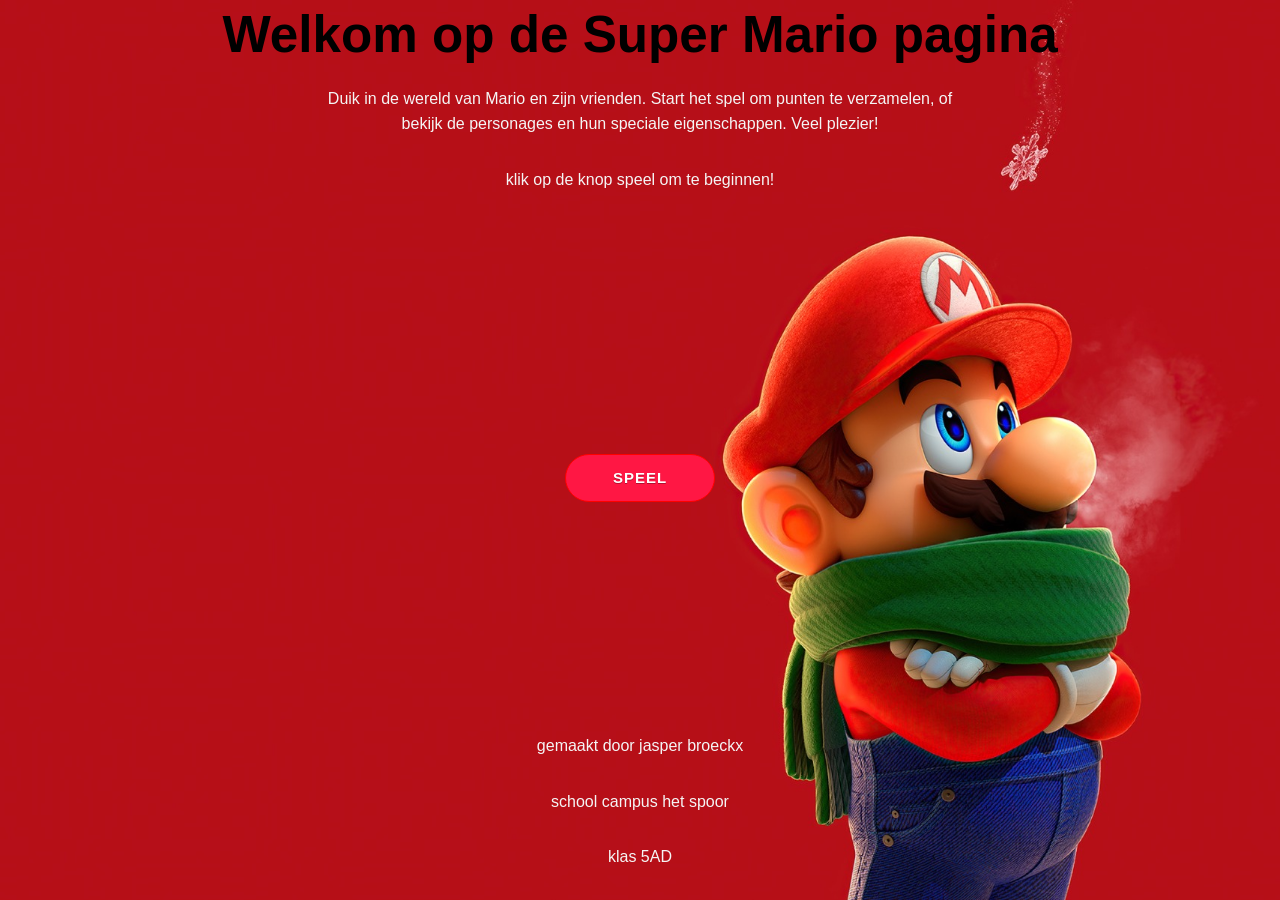
<file: index.html>
<!DOCTYPE html>
<html lang="nl-BE">
<head>
    <meta charset="UTF-8">
    <meta name="viewport" content="width=device-width, initial-scale=1.0">
    <title>mario Website</title>
    <link rel="stylesheet" href="CSS/styles.css">
</head>
<body>
    <h1>Welkom op de Super Mario pagina</h1>
    <p>Duik in de wereld van Mario en zijn vrienden. 
      Start het spel om punten te verzamelen, 
      of bekijk de personages en hun speciale eigenschappen.
      Veel plezier!
    </p>
    <p>klik op de knop speel om te beginnen!</p>

    <div class="center-area">
      <a class="play-button" href="html/game.html" aria-label="Speel">
        <span class="text">Speel</span>
      </a>
    </div>
    <script src="js/index.js"></script>
    <footer>
        <p>gemaakt door jasper broeckx</p>
        <p>school campus het spoor</p>
        <p>klas 5AD</p>
    </footer>
</body>
</html>
</file>
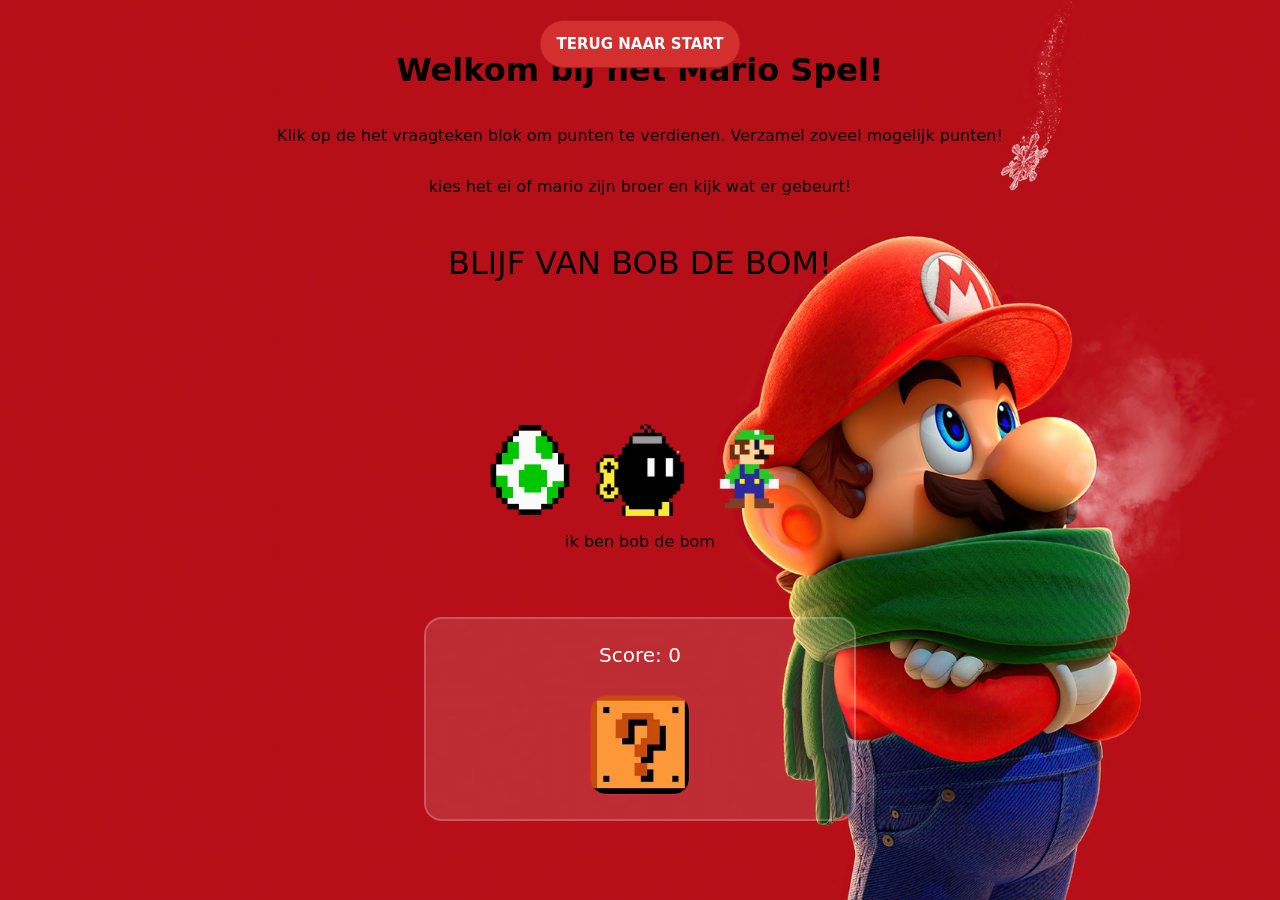
<file: html/game.html>
<!DOCTYPE html>
<html lang="nl-BE">
<head>
	<meta charset="utf-8">
	<meta name="viewport" content="width=device-width, initial-scale=1">
    <link rel="stylesheet" href="../CSS/game.css">
</head>
<body>
	<h1>Welkom bij het Mario Spel!</h1>
	<p>Klik op de het vraagteken blok om punten te verdienen. Verzamel zoveel mogelijk punten!</p>
	<a class="game-button back-button" href="../index.html" aria-label="Terug naar startpagina">
	  <span class="text">Terug naar start</span>
	</a>
	<p>kies het ei of mario zijn broer en kijk wat er gebeurt!</p>
	<p style="font-size:200%;">BLIJF VAN BOB DE BOM!</p>

	<div class="button-row">
	  <a class="game-button character-button yoshi" href="https://6ssl.github.io/project1-BETA/index.html" aria-label="Ga naar Yoshi pagina"></a>
	  <a class="game-button close-button" href="../html/Je_Was_Gewaarhuwd.html"></a>
	  <a class="game-button character-button luigi" href="https://jellie12.github.io/Project-Web-Dev-2026/" aria-label="Ga naar Luigi pagina"></a>
	  <!-- https://www.w3schools.com/html/html_classes.asp -->
	</div>
	<div style="text-align: center;">
  		<p>ik ben bob de bom</p>
	</div>
	<main class="card" role="main">
		<div id="score">Score: 0</div>
		<button id="clicker" aria-label="Klik hier om punten te verdienen">Klik</button>
		
	</main>


	

	<script src="../js/game.js"></script>
</body>
</html>
</file>
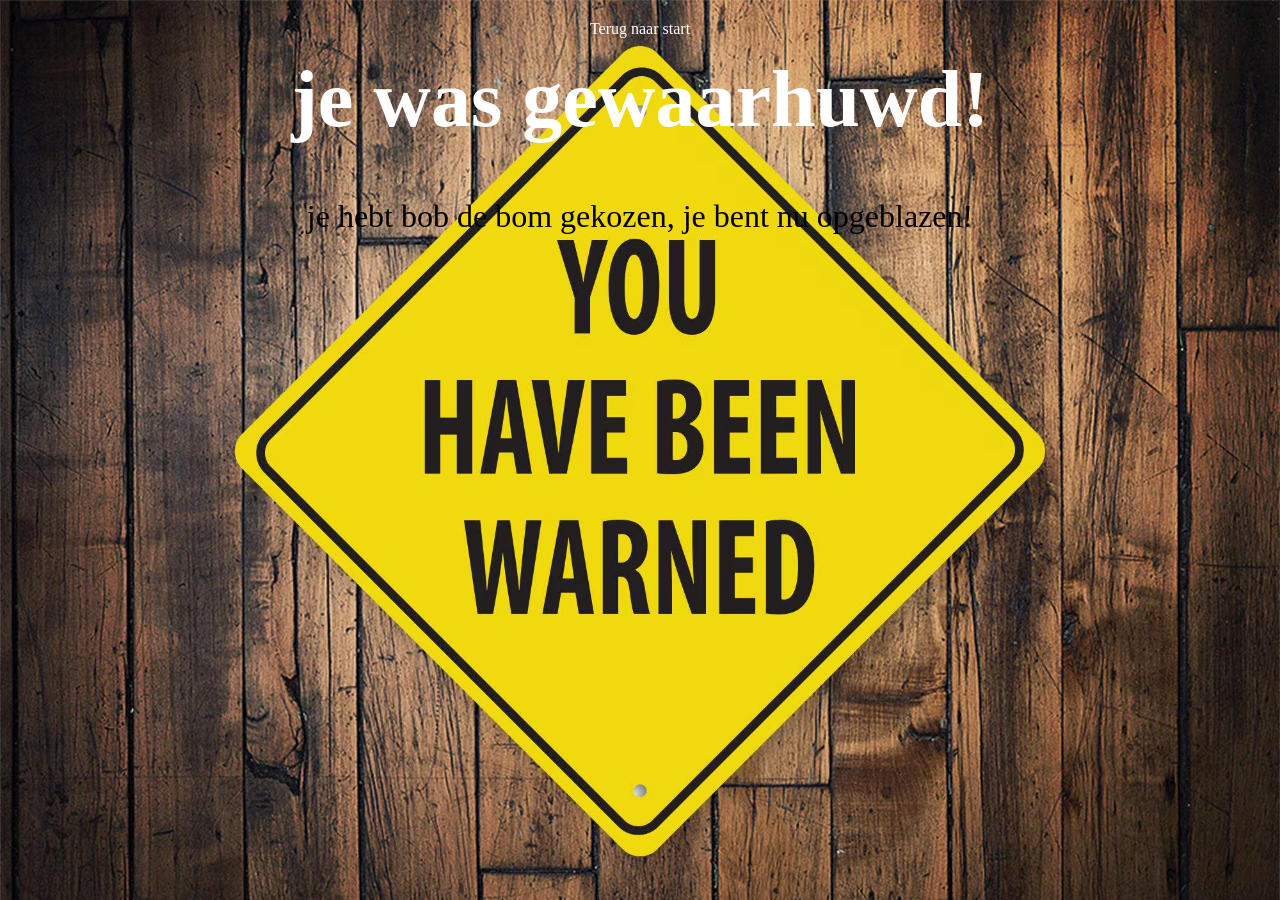
<file: html/Je_Was_Gewaarhuwd.html>
<!DOCTYPE html>
<html lang="nl-BE">
<head>
	<meta charset="utf-8">
	<meta name="viewport" content="width=device-width, initial-scale=1">
    <link rel="stylesheet" href="../CSS/gewaarschuwd.css">
</head>
<body>
    <h1 style="font-size:500%;">je was gewaarhuwd!</h1>
    <!-- https://www.w3schools.com/html/html_styles.asp -->
    <p style="font-size:200%;">je hebt bob de bom gekozen, je bent nu opgeblazen!</p>
    <a class="game-button back-button" href="../index.html" aria-label="Terug naar startpagina">
	  <span class="text">Terug naar start</span>
	</a>
</body>
</file>
<file: CSS/styles.css>
* { box-sizing: border-box; margin: 0; padding: 0; }

body {
  font-family: "Trebuchet MS", Arial, sans-serif;
  background: url('../media/super-mario-fr-1920x1201.jpg') center top / cover no-repeat;
  color: #ffffff;
  min-height: 100vh;
  display: flex;
  flex-direction: column;
  position: relative;
  align-items: center;
  justify-content: center;
}


h1 {
  font-size: clamp(2rem, 4vw, 3.2rem);
  margin: 0 0 16px;
  padding: 8px 16px;
  color: #000000;
  border-radius: 12px;
  line-height: 1.05;
}

p {
  margin: 0 0 30px;
  text-align: center;
  color: #f5f5f5;
  max-width: 640px;
  font-size: 1rem;
  line-height: 1.6;
}




.center-area {
  flex: 1;
  display: flex;
  align-items: center;
  justify-content: center;
  width: 100%;
  background: none;
}

.play-button {
  display: inline-flex;
  align-items: center;
  justify-content: center;
  overflow: hidden;
  min-width: 150px;
  height: 48px;
  padding: 0 16px;
  border: 1px solid #ff0000;
  border-radius: 999px;
  font: 700 15px/1 "Istok Web", sans-serif;
  letter-spacing: 1px;
  text-transform: uppercase;
  text-align: center;
  color: #fff;
  background: #ff1744;
  text-decoration: none;
  text-shadow: 0 1px 0 rgba(0, 0, 0, 0.3);
  outline: none;
  user-select: none;
  cursor: pointer;
  transition: 150ms all ease-in-out;
}

.play-button .icon {
  margin-right: 10px;
  width: 22px;
  height: 22px;
  transition: transform 0.3s ease-in-out;
}

.play-button:hover .icon {
  transform: translateX(4px);
}

.text {
  transition: all 0.5s ease-in-out;
}

#score {
  font-size: 24px;
  font-weight: bold;
  margin-bottom: 20px;
}
</file>
<file: CSS/game.css>
body {
    margin: 0;
    min-height: 100vh;
    background-image: url('../media/super-mario-fr-1920x1201.jpg');
    background-size: cover;
    background-position: center;
    background-repeat: no-repeat;
    background-attachment: fixed;
    font-family: system-ui, -apple-system, 'Segoe UI', Roboto, Arial, sans-serif;
    display: flex;
    flex-direction: column;
    align-items: center;
    justify-content: center;
    position: relative;
}

html, body {
    height: 100%;
}

.card {
    display: flex;
    flex-direction: column;
    align-items: center;
    gap: 16px;
    padding: 24px;
    width: min(380px, 90%);
    margin: 50px auto;
    background-color: rgba(255, 255, 255, 0.12);
    border-radius: 18px;
    border: 2px solid rgba(255, 255, 255, 0.2);
    /* source: https://www.w3schools.com/howto/howto_css_cards.asp */
}

#score {
    font-size: 20px;
    margin-bottom: 12px;
    color: white;
}

#clicker {
    display: inline-flex;
    align-items: center;
    justify-content: center;
    width: 100px;
    height: 100px;
    padding: 0;
    border-radius: 16px;
    border: 1px solid #d32f2f;
    background-image: url('../media/logo.png');
    background-size: cover;
    background-position: center;
    background-repeat: no-repeat;
    background-color: transparent;
    color: transparent;
    text-indent: -9999px;
    cursor: pointer;
    outline: none;
    user-select: none;
    transition: 150ms all ease-in-out;
}




.game-button {
    display: inline-flex;
    align-items: center;
    justify-content: center;
    gap: 10px;
    min-width: 150px;
    height: 46px;
    padding: 0 16px;
    font: 700 15px/1 system-ui, -apple-system, 'Segoe UI', Roboto, Arial, sans-serif;
    text-transform: uppercase;
    background: #d32f2f;
    color: #fff;
    border: 1px solid #b71c1c;
    border-radius: 999px;
    cursor: pointer;
    transition: 150ms ease-in-out;
    text-decoration: none;
}

.back-button {
    position: absolute;
    top: 20px;
    left: 50%;
    transform: translateX(-50%);
}

.game-button .icon {
    width: 22px;
    height: 22px;
    transition: transform 0.3s ease-in-out;
}

.game-button:hover .icon {
    transform: translateX(4px);
}



.character-button.yoshi {
    background-image: url('../media/Yoshi_egg.png');
    background-size: cover;
    background-position: center;
    background-repeat: no-repeat;
    width: 90px;
    height: 90px;
    min-width: 90px;
    padding: 0;
    border-radius: 0;
    border: 1px solid transparent;
    background-color: transparent;  
}


.character-button.luigi {
    background-image: url('../media/luigi_1.png');
    background-size: cover;
    background-position: center;
    background-repeat: no-repeat;
    width: 90px;
    height: 90px;
    min-width: 90px;
    padding: 0;
    border-radius: 0;
    border: 1px solid transparent;
    background-color: transparent;
}

.close-button {
    background-image: url('../media/bob_the_bom.png');
    background-size: cover;
    background-position: center;
    background-repeat: no-repeat;
    width: 90px;
    height: 90px;
    min-width: 90px;
    padding: 0;
    border-radius: 0;
    border: 1px solid transparent;
    background-color: transparent;  
}

.button-row {
    display: flex;
    flex-direction: row;
    gap: 18px;
    justify-content: center;
    align-items: center;
    margin-top: 110px;
}
</file>
<file: CSS/gewaarschuwd.css>
body {
    background-image: url('../media/waarschuwing.avif');
    background-size: cover;
    background-position:default;
    background-repeat: no-repeat;
}

h1 {
    text-align: center;
    color: white;
}

p {
    text-align: center;
    color: black;
    font-size: 20px;
}

.back-button {
    position: absolute;
    top: 20px;
    left: 50%;
    transform: translateX(-50%);
    color: white;
    text-decoration: none;
}
</file>
